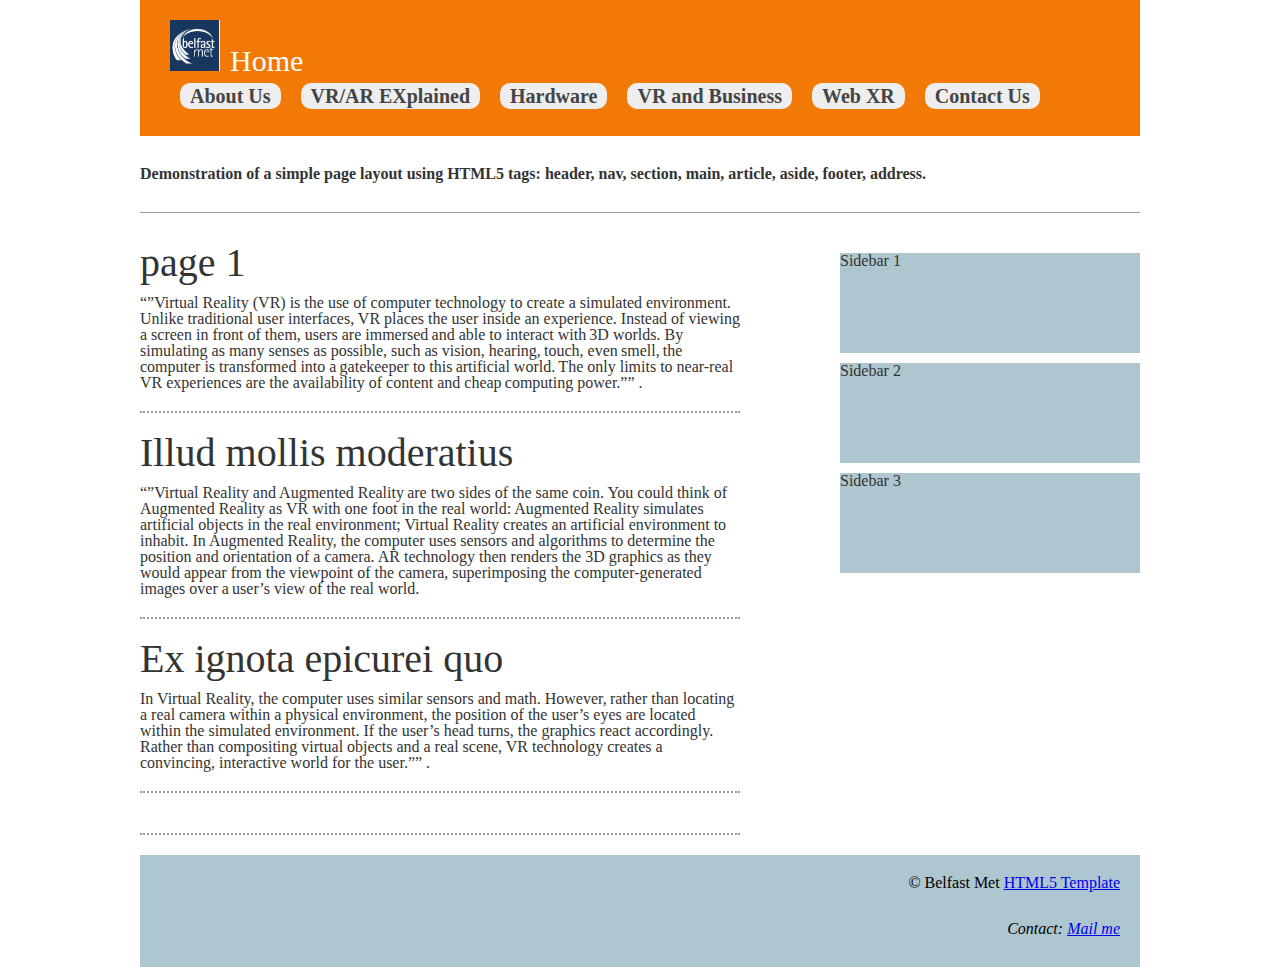
<file: page1.html>
<!doctype html>
<html lang="en" class="no-js">
<head>
    <meta charset="utf-8">
    <meta http-equiv="x-ua-compatible" content="ie=edge">
    <meta name="viewport" content="width=device-width, initial-scale=1.0">
    <link rel="canonical" href="https://www.belfastmet.ac.uk/" />
    <title>Responsive HTML5 Page Layout Template</title>
    <meta name="description" content="Simple HTML5 Page layout template with header, footer, sidebar etc.">
    <link rel="stylesheet" href="style.css">
</head>

<body>
	<header>
		<div id="logo"><img src="logo.PNG">Home</div>
		<nav>  
			<ul>
				<li><a href="index.html">About Us</a>
				<li><a href="page1.html">VR/AR EXplained</a>
				<li><a href="page2.html">Hardware</a>
				<li><a href="page3.html">VR and Business</a>
					<li><a href="page4.html">Web XR</a>
				<li><a href="page5.html">Contact Us</a>
			</ul>
		</nav>
	</header>
	<section>
		<strong>Demonstration of a simple page layout using HTML5 tags: header, nav, section, main, article, aside, footer, address.</strong>
	</section>
	<section id="pageContent">
		<main role="main">
			<article>
				<h2>page 1</h2>
				<p>“”Virtual Reality (VR) is the use of computer technology to create a simulated environment. Unlike traditional user interfaces, VR places the user inside an experience. Instead of viewing a screen in front of them, users are immersed and able to interact with 3D worlds. By simulating as many senses as possible, such as vision, hearing, touch, even smell, the computer is transformed into a gatekeeper to this artificial world. The only limits to near-real VR experiences are the availability of content and cheap computing power.”” .</p>
			</article>
			<article>
				<h2>Illud mollis moderatius</h2>
				<p>“”Virtual Reality and Augmented Reality are two sides of the same coin. You could think of Augmented Reality as VR with one foot in the real world: Augmented Reality simulates artificial objects in the real environment; Virtual Reality creates an artificial environment to inhabit. 

In Augmented Reality, the computer uses sensors and algorithms to determine the position and orientation of a camera. AR technology then renders the 3D graphics as they would appear from the viewpoint of the camera, superimposing the computer-generated images over a user’s view of the real world.</p>
			</article>
			<article>
				<h2>Ex ignota epicurei quo</h2>
				<p>In Virtual Reality, the computer uses similar sensors and math. However, rather than locating a real camera within a physical environment, the position of the user’s eyes are located within the simulated environment. If the user’s head turns, the graphics react accordingly. Rather than compositing virtual objects and a real scene, VR technology creates a convincing, interactive world for the user.”” .</p>
			</article>
			<article>
				<h2></h2>
				<p></p>
			</article>
		</main>
		<aside>
			<div>Sidebar 1</div>
			<div>Sidebar 2</div>
			<div>Sidebar 3</div>
		</aside>
	</section>
	<footer>
		<p>&copy; Belfast Met <a href="https://www.belfastmet.ac.uk/" target="_blank" rel="nofollow">HTML5 Template</a></p>
		<address>
			Contact: <a href="mailto:me@example.com">Mail me</a>
		</address>
	</footer>


</body>

</html>
</file>
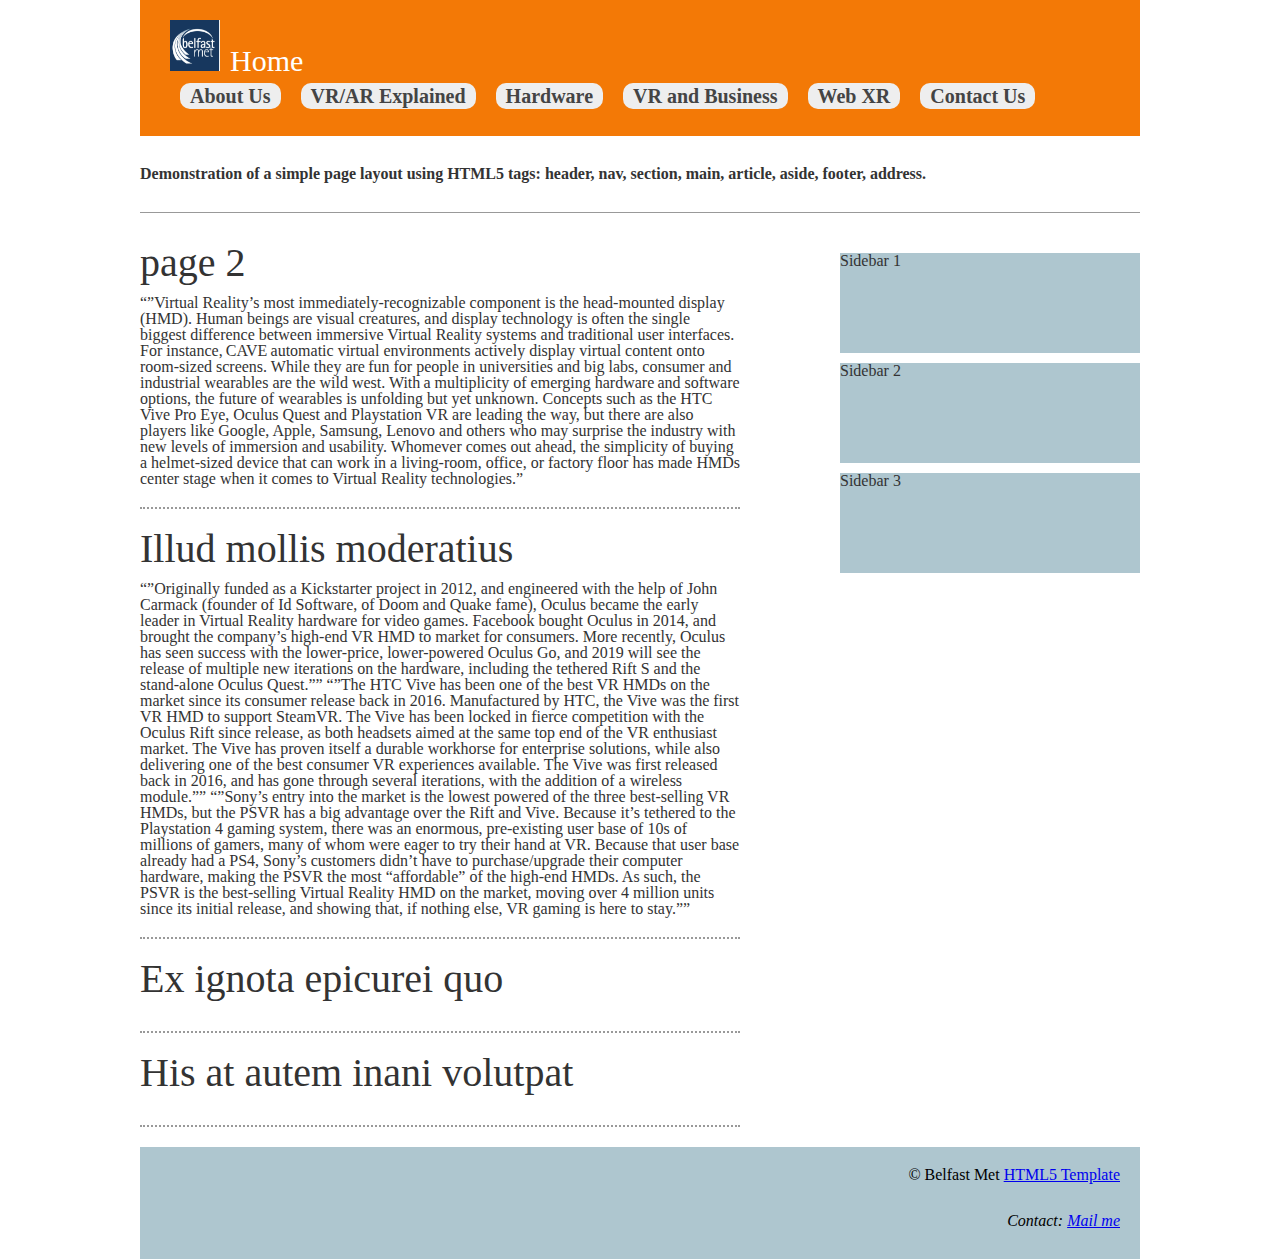
<file: page2.html>
<!doctype html>
<html lang="en" class="no-js">
<head>
    <meta charset="utf-8">
    <meta http-equiv="x-ua-compatible" content="ie=edge">
    <meta name="viewport" content="width=device-width, initial-scale=1.0">
    <link rel="canonical" href="https://www.belfastmet.ac.uk/" />
    <title>Responsive HTML5 Page Layout Template</title>
    <meta name="description" content="Simple HTML5 Page layout template with header, footer, sidebar etc.">
    <link rel="stylesheet" href="style.css">
</head>

<body>
	<header>
		<div id="logo"><img src="logo.PNG">Home</div>
		<nav>  
			<ul>
				<li><a href="index.html">About Us</a>
				<li><a href="page1.html">VR/AR Explained</a>
				<li><a href="page2.html">Hardware</a>
				<li><a href="page3.html">VR and Business</a>
					<li><a href="page4.html">Web XR</a>
				<li><a href="page5.html">Contact Us</a>
			</ul>
		</nav>
	</header>
	<section>
		<strong>Demonstration of a simple page layout using HTML5 tags: header, nav, section, main, article, aside, footer, address.</strong>
	</section>
	<section id="pageContent">
		<main role="main">
			<article>
				<h2>page 2</h2>
				<p> 

“”Virtual Reality’s most immediately-recognizable component is the head-mounted display (HMD). Human beings are visual creatures, and display technology is often the single biggest difference between immersive Virtual Reality systems and traditional user interfaces. For instance, CAVE automatic virtual environments actively display virtual content onto room-sized screens. While they are fun for people in universities and big labs, consumer and industrial wearables are the wild west. 

 

With a multiplicity of emerging hardware and software options, the future of wearables is unfolding but yet unknown. Concepts such as the HTC Vive Pro Eye, Oculus Quest and Playstation VR are leading the way, but there are also players like Google, Apple, Samsung, Lenovo and others who may surprise the industry with new levels of immersion and usability. Whomever comes out ahead, the simplicity of buying a helmet-sized device that can work in a living-room, office, or factory floor has made HMDs center stage when it comes to Virtual Reality technologies.” 

 </p>
			</article>
			<article>
				<h2>Illud mollis moderatius</h2>
				<p>“”Originally funded as a Kickstarter project in 2012, and engineered with the help of John Carmack (founder of Id Software, of Doom and Quake fame), Oculus became the early leader in Virtual Reality hardware for video games. Facebook bought Oculus in 2014, and brought the company’s high-end VR HMD to market for consumers. More recently, Oculus has seen success with the lower-price, lower-powered Oculus Go, and 2019 will see the release of multiple new iterations on the hardware, including the tethered Rift S and the stand-alone Oculus Quest.”” 

 

“”The HTC Vive has been one of the best VR HMDs on the market since its consumer release back in 2016. Manufactured by HTC, the Vive was the first VR HMD to support SteamVR. The Vive has been locked in fierce competition with the Oculus Rift since release, as both headsets aimed at the same top end of the VR enthusiast market. The Vive has proven itself a durable workhorse for enterprise solutions, while also delivering one of the best consumer VR experiences available. The Vive was first released back in 2016, and has gone through several iterations, with the addition of a wireless module.”” 

 

“”Sony’s entry into the market is the lowest powered of the three best-selling VR HMDs, but the PSVR has a big advantage over the Rift and Vive. Because it’s tethered to the Playstation 4 gaming system, there was an enormous, pre-existing user base of 10s of millions of gamers, many of whom were eager to try their hand at VR. Because that user base already had a PS4, Sony’s customers didn’t have to purchase/upgrade their computer hardware, making the PSVR the most “affordable” of the high-end HMDs. As such, the PSVR is the best-selling Virtual Reality HMD on the market, moving over 4 million units since its initial release, and showing that, if nothing else, VR gaming is here to stay.”” 

 </p>
			</article>
			<article>
				<h2>Ex ignota epicurei quo</h2>
				<p></p>
			</article>
			<article>
				<h2>His at autem inani volutpat</h2>
				<p></p>
			</article>
		</main>
		<aside>
			<div>Sidebar 1</div>
			<div>Sidebar 2</div>
			<div>Sidebar 3</div>
		</aside>
	</section>
	<footer>
		<p>&copy; Belfast Met <a href="https://www.belfastmet.ac.uk/" target="_blank" rel="nofollow">HTML5 Template</a></p>
		<address>
			Contact: <a href="mailto:me@example.com">Mail me</a>
		</address>
	</footer>


</body>

</html>
</file>
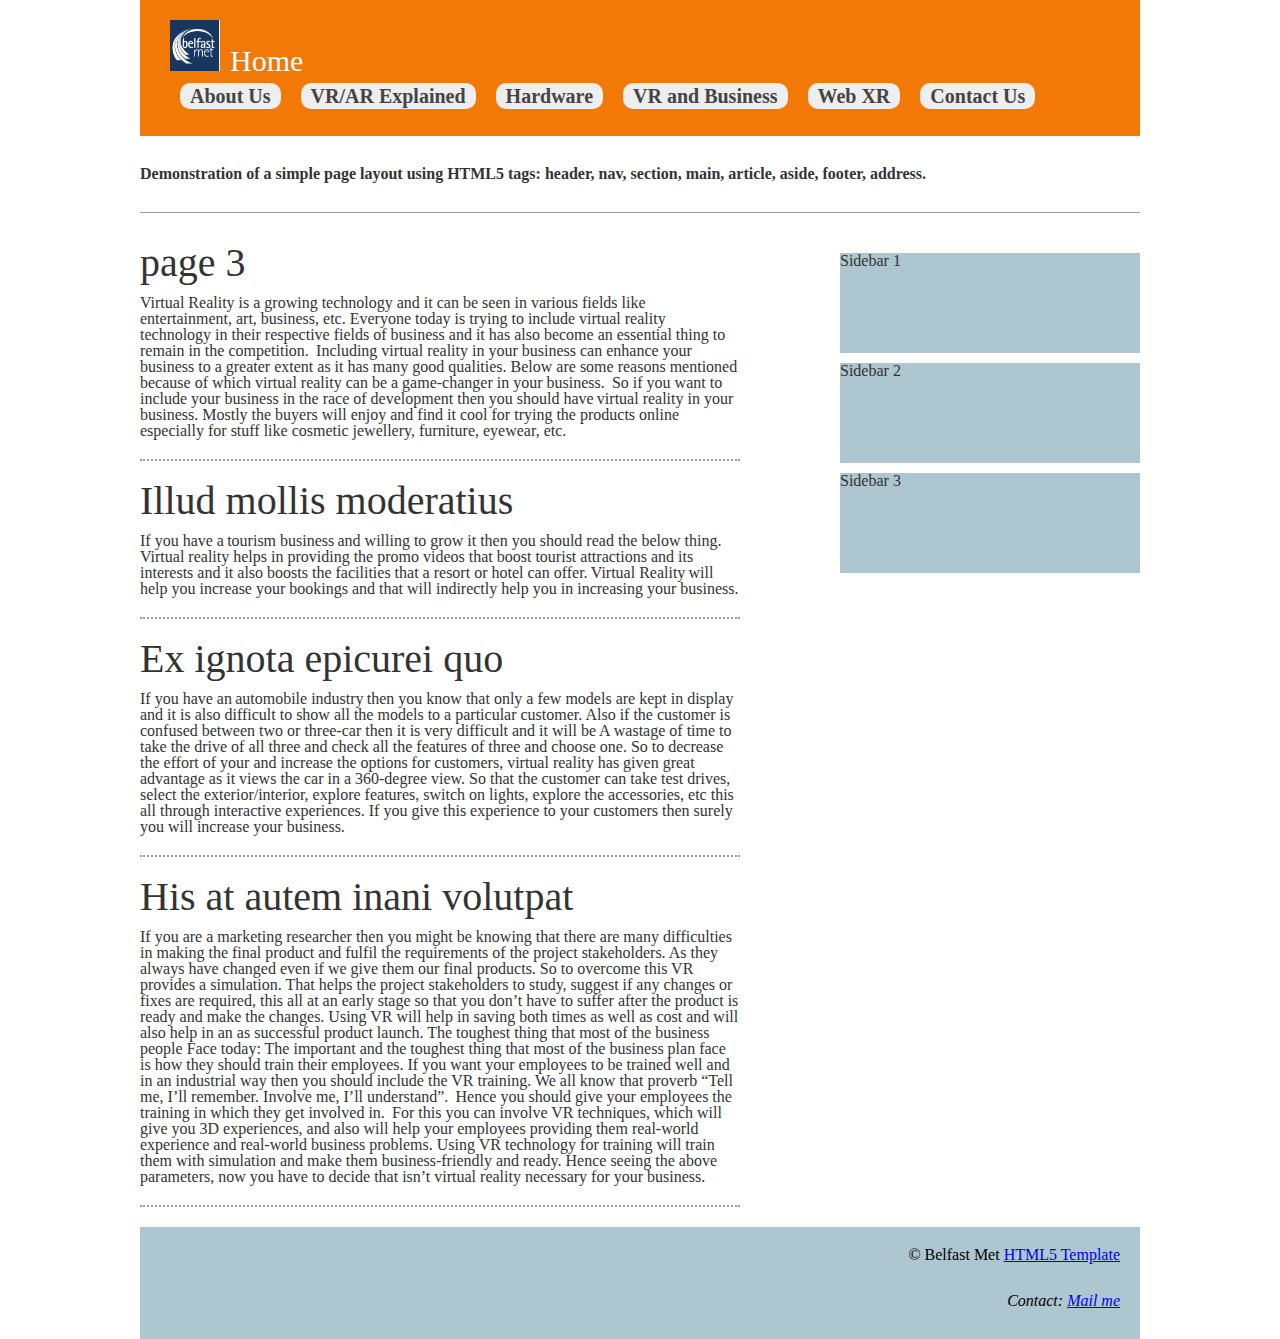
<file: page3.html>
<!doctype html>
<html lang="en" class="no-js">
<head>
    <meta charset="utf-8">
    <meta http-equiv="x-ua-compatible" content="ie=edge">
    <meta name="viewport" content="width=device-width, initial-scale=1.0">
    <link rel="canonical" href="https://www.belfastmet.ac.uk/" />
    <title>Responsive HTML5 Page Layout Template</title>
    <meta name="description" content="Simple HTML5 Page layout template with header, footer, sidebar etc.">
    <link rel="stylesheet" href="style.css">
</head>

<body>
	<header>
		<div id="logo"><img src="logo.PNG">Home</div>
		<nav>  
			<ul>
				<li><a href="index.html">About Us</a>
				<li><a href="page1.html">VR/AR Explained</a>
				<li><a href="page2.html">Hardware</a>
				<li><a href="page3.html">VR and Business</a>
					<li><a href="page4.html">Web XR</a>
				<li><a href="page5.html">Contact Us</a>
			</ul>
		</nav>
	</header>
	<section>
		<strong>Demonstration of a simple page layout using HTML5 tags: header, nav, section, main, article, aside, footer, address.</strong>
	</section>
	<section id="pageContent">
		<main role="main">
			<article>
				<h2>page 3</h2>
				<p>Virtual Reality is a growing technology and it can be seen in various fields like entertainment, art, business, etc. Everyone today is trying to include virtual reality technology in their respective fields of business and it has also become an essential thing to remain in the competition. 

 Including virtual reality in your business can enhance your business to a greater extent as it has many good qualities. Below are some reasons mentioned because of which virtual reality can be a game-changer in your business. 
 
 So if you want to include your business in the race of development then you should have virtual reality in your business. Mostly the buyers will enjoy and find it cool for trying the products online especially for stuff like cosmetic jewellery, furniture, eyewear, etc. </p>
			</article>
			<article>
				<h2>Illud mollis moderatius</h2>
				<p>If you have a tourism business and willing to grow it then you should read the below thing. Virtual reality helps in providing the promo videos that boost tourist attractions and its interests and it also boosts the facilities that a resort or hotel can offer. Virtual Reality will help you increase your bookings and that will indirectly help you in increasing your business. </p>
			</article>
			<article>
				<h2>Ex ignota epicurei quo</h2>
				<p>If you have an automobile industry then you know that only a few models are kept in display and it is also difficult to show all the models to a particular customer. Also if the customer is confused between two or three-car then it is very difficult and it will be A wastage of time to take the drive of all three and check all the features of three and choose one. So to decrease the effort of your and increase the options for customers, virtual reality has given great advantage as it views the car in a 360-degree view. So that the customer can take test drives, select the exterior/interior, explore features, switch on lights, explore the accessories, etc this all through interactive experiences. If you give this experience to your customers then surely you will increase your business. 

 </p>
			</article>
			<article>
				<h2>His at autem inani volutpat</h2>
				<p>If you are a marketing researcher then you might be knowing that there are many difficulties in making the final product and fulfil the requirements of the project stakeholders. As they always have changed even if we give them our final products. So to overcome this VR provides a simulation. That helps the project stakeholders to study, suggest if any changes or fixes are required, this all at an early stage so that you don’t have to suffer after the product is ready and make the changes. 

Using VR will help in saving both times as well as cost and will also help in an as successful product launch. 

 

The toughest thing that most of the business people Face today: 

The important and the toughest thing that most of the business plan face is how they should train their employees. If you want your employees to be trained well and in an industrial way then you should include the VR training. We all know that proverb “Tell me, I’ll remember. Involve me, I’ll understand”.  Hence you should give your employees the training in which they get involved in. 

 For this you can involve VR techniques, which will give you 3D experiences, and also will help your employees providing them real-world experience and real-world business problems. Using VR technology for training will train them with simulation and make them business-friendly and ready. 

Hence seeing the above parameters, now you have to decide that isn’t virtual reality necessary for your business. </p>
			</article>
		</main>
		<aside>
			<div>Sidebar 1</div>
			<div>Sidebar 2</div>
			<div>Sidebar 3</div>
		</aside>
	</section>
	<footer>
		<p>&copy; Belfast Met <a href="https://www.belfastmet.ac.uk/" target="_blank" rel="nofollow">HTML5 Template</a></p>
		<address>
			Contact: <a href="mailto:me@example.com">Mail me</a>
		</address>
	</footer>


</body>

</html>
</file>
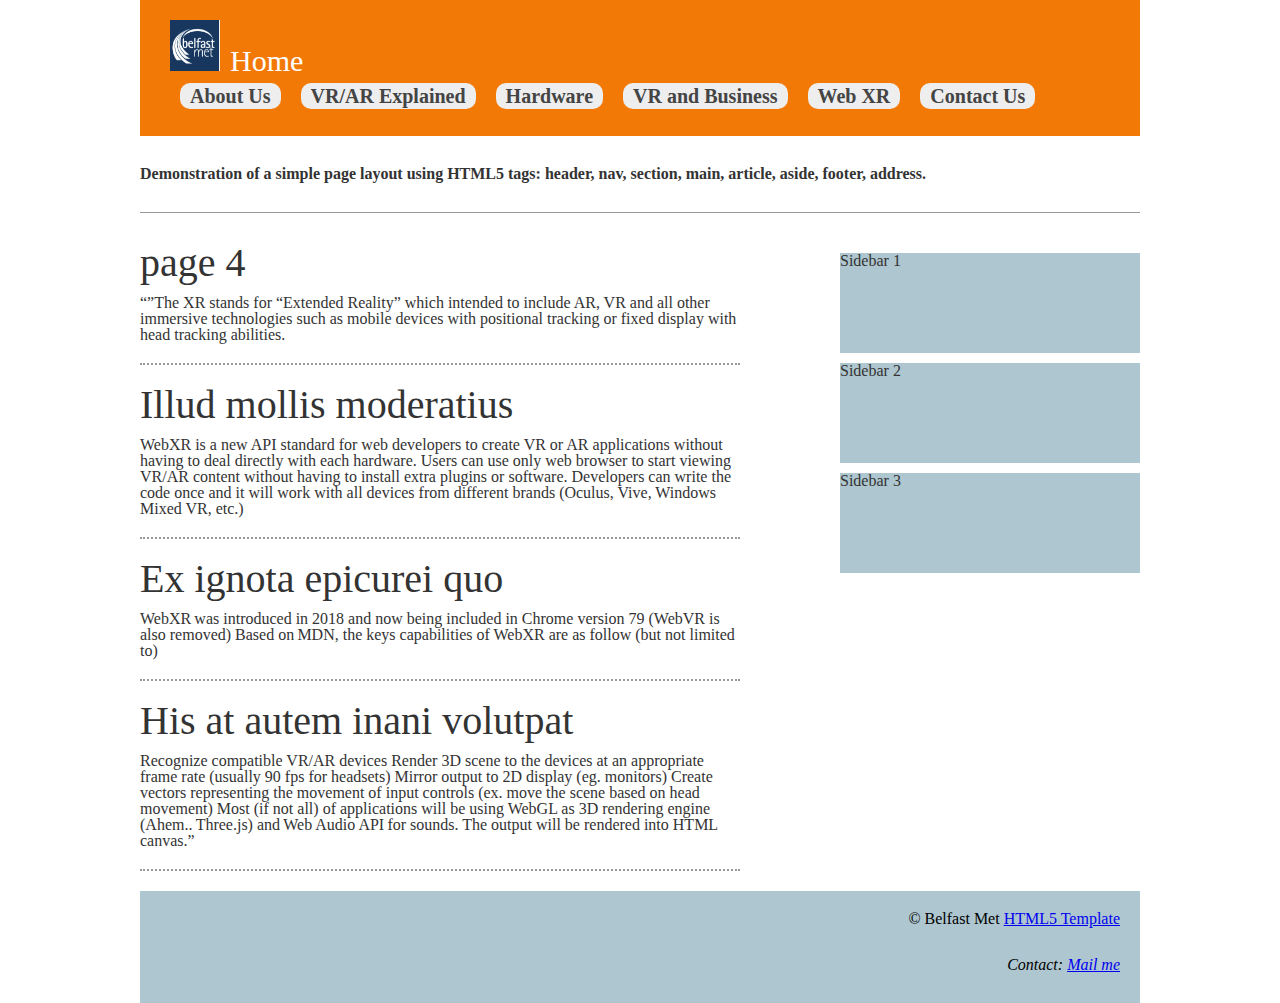
<file: page4.html>
<!doctype html>
<html lang="en" class="no-js">
<head>
    <meta charset="utf-8">
    <meta http-equiv="x-ua-compatible" content="ie=edge">
    <meta name="viewport" content="width=device-width, initial-scale=1.0">
    <link rel="canonical" href="https://www.belfastmet.ac.uk/" />
    <title>Responsive HTML5 Page Layout Template</title>
    <meta name="description" content="Simple HTML5 Page layout template with header, footer, sidebar etc.">
    <link rel="stylesheet" href="style.css">
</head>

<body>
	<header>
		<div id="logo"><img src="logo.PNG">Home</div>
		<nav>  
			<ul>
				<li><a href="index.html">About Us</a>
				<li><a href="page1.html">VR/AR Explained</a>
				<li><a href="page2.html">Hardware</a>
				<li><a href="page3.html">VR and Business</a>
					<li><a href="page4.html">Web XR</a>
				<li><a href="page5.html">Contact Us</a>
			</ul>
		</nav>
	</header>
	<section>
		<strong>Demonstration of a simple page layout using HTML5 tags: header, nav, section, main, article, aside, footer, address.</strong>
	</section>
	<section id="pageContent">
		<main role="main">
			<article>
				<h2>page 4</h2>
				<p>“”The XR stands for “Extended Reality” which intended to include AR, VR and all other immersive technologies such as mobile devices with positional tracking or fixed display with head tracking abilities. </p>
			</article>
			<article>
				<h2>Illud mollis moderatius</h2>
				<p>WebXR is a new API standard for web developers to create VR or AR applications without having to deal directly with each hardware. Users can use only web browser to start viewing VR/AR content without having to install extra plugins or software. Developers can write the code once and it will work with all devices from different brands (Oculus, Vive, Windows Mixed VR, etc.) </p>
			</article>
			<article>
				<h2>Ex ignota epicurei quo</h2>
				<p>WebXR was introduced in 2018 and now being included in Chrome version 79 (WebVR is also removed) Based on MDN, the keys capabilities of WebXR are as follow (but not limited to) </p>
			</article>
			<article>
				<h2>His at autem inani volutpat</h2>
				<p>Recognize compatible VR/AR devices 

Render 3D scene to the devices at an appropriate frame rate (usually 90 fps for headsets) 

Mirror output to 2D display (eg. monitors) 

Create vectors representing the movement of input controls (ex. move the scene based on head movement) 

Most (if not all) of applications will be using WebGL as 3D rendering engine (Ahem.. Three.js) and Web Audio API for sounds. The output will be rendered into HTML canvas.” 

 </p>
			</article>
		</main>
		<aside>
			<div>Sidebar 1</div>
			<div>Sidebar 2</div>
			<div>Sidebar 3</div>
		</aside>
	</section>
	<footer>
		<p>&copy; Belfast Met <a href="https://www.belfastmet.ac.uk/" target="_blank" rel="nofollow">HTML5 Template</a></p>
		<address>
			Contact: <a href="mailto:me@example.com">Mail me</a>
		</address>
	</footer>


</body>

</html>
</file>
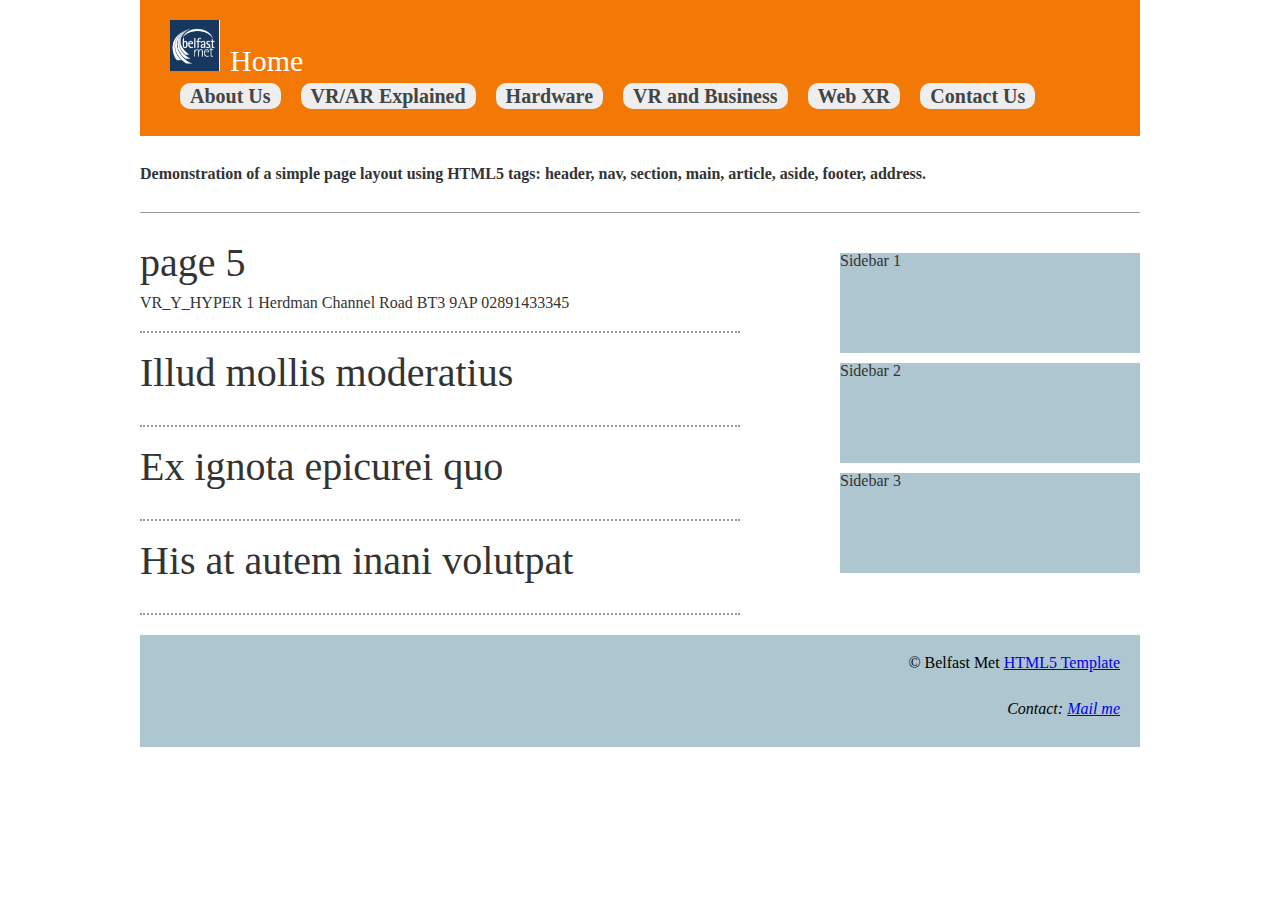
<file: page5.html>
<!doctype html>
<html lang="en" class="no-js">
<head>
    <meta charset="utf-8">
    <meta http-equiv="x-ua-compatible" content="ie=edge">
    <meta name="viewport" content="width=device-width, initial-scale=1.0">
    <link rel="canonical" href="https://www.belfastmet.ac.uk/" />
    <title>Responsive HTML5 Page Layout Template</title>
    <meta name="description" content="Simple HTML5 Page layout template with header, footer, sidebar etc.">
    <link rel="stylesheet" href="style.css">
</head>

<body>
	<header>
		<div id="logo"><img src="logo.PNG">Home</div>
		<nav>  
			<ul>
				<li><a href="index.html">About Us</a>
				<li><a href="page1.html">VR/AR Explained</a>
				<li><a href="page2.html">Hardware</a>
				<li><a href="page3.html">VR and Business</a>
					<li><a href="page4.html">Web XR</a>
				<li><a href="page5.html">Contact Us</a>
			</ul>
		</nav>
	</header>
	<section>
		<strong>Demonstration of a simple page layout using HTML5 tags: header, nav, section, main, article, aside, footer, address.</strong>
	</section>
	<section id="pageContent">
		<main role="main">
			<article>
				<h2>page 5</h2>
				<p>VR_Y_HYPER 

1 Herdman Channel Road 

BT3 9AP 

02891433345 </p>
			</article>
			<article>
				<h2>Illud mollis moderatius</h2>
				<p></p>
			</article>
			<article>
				<h2>Ex ignota epicurei quo</h2>
				<p></p>
			</article>
			<article>
				<h2>His at autem inani volutpat</h2>
				<p></p>
			</article>
		</main>
		<aside>
			<div>Sidebar 1</div>
			<div>Sidebar 2</div>
			<div>Sidebar 3</div>
		</aside>
	</section>
	<footer>
		<p>&copy; Belfast Met <a href="https://www.belfastmet.ac.uk/" target="_blank" rel="nofollow">HTML5 Template</a></p>
		<address>
			Contact: <a href="mailto:me@example.com">Mail me</a>
		</address>
	</footer>


</body>

</html>
</file>
<file: style.css>
html,body,div,span,object,iframe,h1,h2,h3,h4,h5,h6,p,blockquote,pre,abbr,address,cite,code,del,dfn,em,img,ins,kbd,q,samp,small,strong,sub,sup,var,b,i,dl,dt,dd,ol,ul,li,fieldset,form,label,legend,table,caption,tbody,tfoot,thead,tr,th,td,article,aside,canvas,details,figcaption,figure,footer,header,hgroup,menu,nav,section,summary,time,mark,audio,video{margin:0;padding:0;border:0;outline:0;font-size:100%;vertical-align:baseline;background:transparent}
body{line-height:1; font-family: Comic sans;}
h1{font-size: 40px;}h2{font-size: 40px;}h3{font-size: 40px;}h4{font-size: 40px;}
article,aside,details,figcaption,figure,footer,header,hgroup,menu,nav,section{display:block}
nav ul{list-style:none}
blockquote,q{quotes:none}
blockquote:before,blockquote:after,q:before,q:after{content:none}
a{margin:0;padding:0;font-size:100%;vertical-align:baseline;background:transparent}
ins{background-color:#ff9;color:#000;text-decoration:none}
mark{background-color:#ff9;color:#000;font-style:italic;font-weight:bold}
del{text-decoration:line-through}
abbr[title],dfn[title]{border-bottom:1px dotted;cursor:help}
table{border-collapse:collapse;border-spacing:0}
hr{display:block;height:1px;border:0;border-top:1px solid #ccc;margin:1em 0;padding:0}
input,select{vertical-align:middle}

body,html {
	background-color: #yellow;
}
header {
    background: #F37906;
    padding: 20px 30px;
    max-width: 940px;
    margin: auto;
}
nav {
    display: inline-block;
}
nav ul li a {
    background: #EEE;
    padding: 2px 10px;
    font-size: 20px;
    text-decoration: none;
    font-weight: bold;
    color: #444;
    border-radius: 10px;
}
nav ul li a:hover {
	background: #FFF;
}
nav ul li {
    display: inline-block;
    margin: 10px;
}
nav ul {
    list-style: none;
}
#pageContent {
    max-width: 1000px;
    margin: auto;
    border: none;
}
main {
	float: left;
	width: 60%;
}
aside {
	float: right;
	width: 30%;
}
article {
    border-bottom: 2px dotted #999;
    padding-bottom: 20px;
    margin-bottom: 20px;
}
article h2 {
    font-weight: normal;
    margin-bottom: 12px;
}
article p {
	
}
main section {
	
}
footer {
	background: #AEC6CF;
	max-width: 1000px;
	margin: auto;
	clear: both;
	text-align: right;
}
footer p {
	padding: 20px;
}
address {
    padding: 10px 20px 30px 10px;
}
aside > div {
	margin: 10px auto;
	background: #AEC6CF;
	min-height: 100px;
}
#logo {
    display: inline-block;
    vertical-align: left;
    font-size: 30px;
    margin-right: 75px;
    color: #FFF;
}

#search {
    display: inline-block;
    vertical-align: right;
    font-size: 30px;
    margin-right: 5px;
    color: #FFF;
}

#logo img {
    width: 50px;
    vertical-align: left;
    margin-right: 10px;
}
body > section {
    max-width: 1000px;
    margin: auto;
    padding: 30px 0px;
    border-bottom: 1px solid #999;
    color: #333;
}

@media screen and (max-width: 1000px) {
	body > section {
		padding: 30px 20px;
	}
}
@media screen and (max-width: 600px) {
	main {
		float: none;
		width: 100%;
	}
	aside {
		float: none;
		width: 100%;
	}

}
</file>
